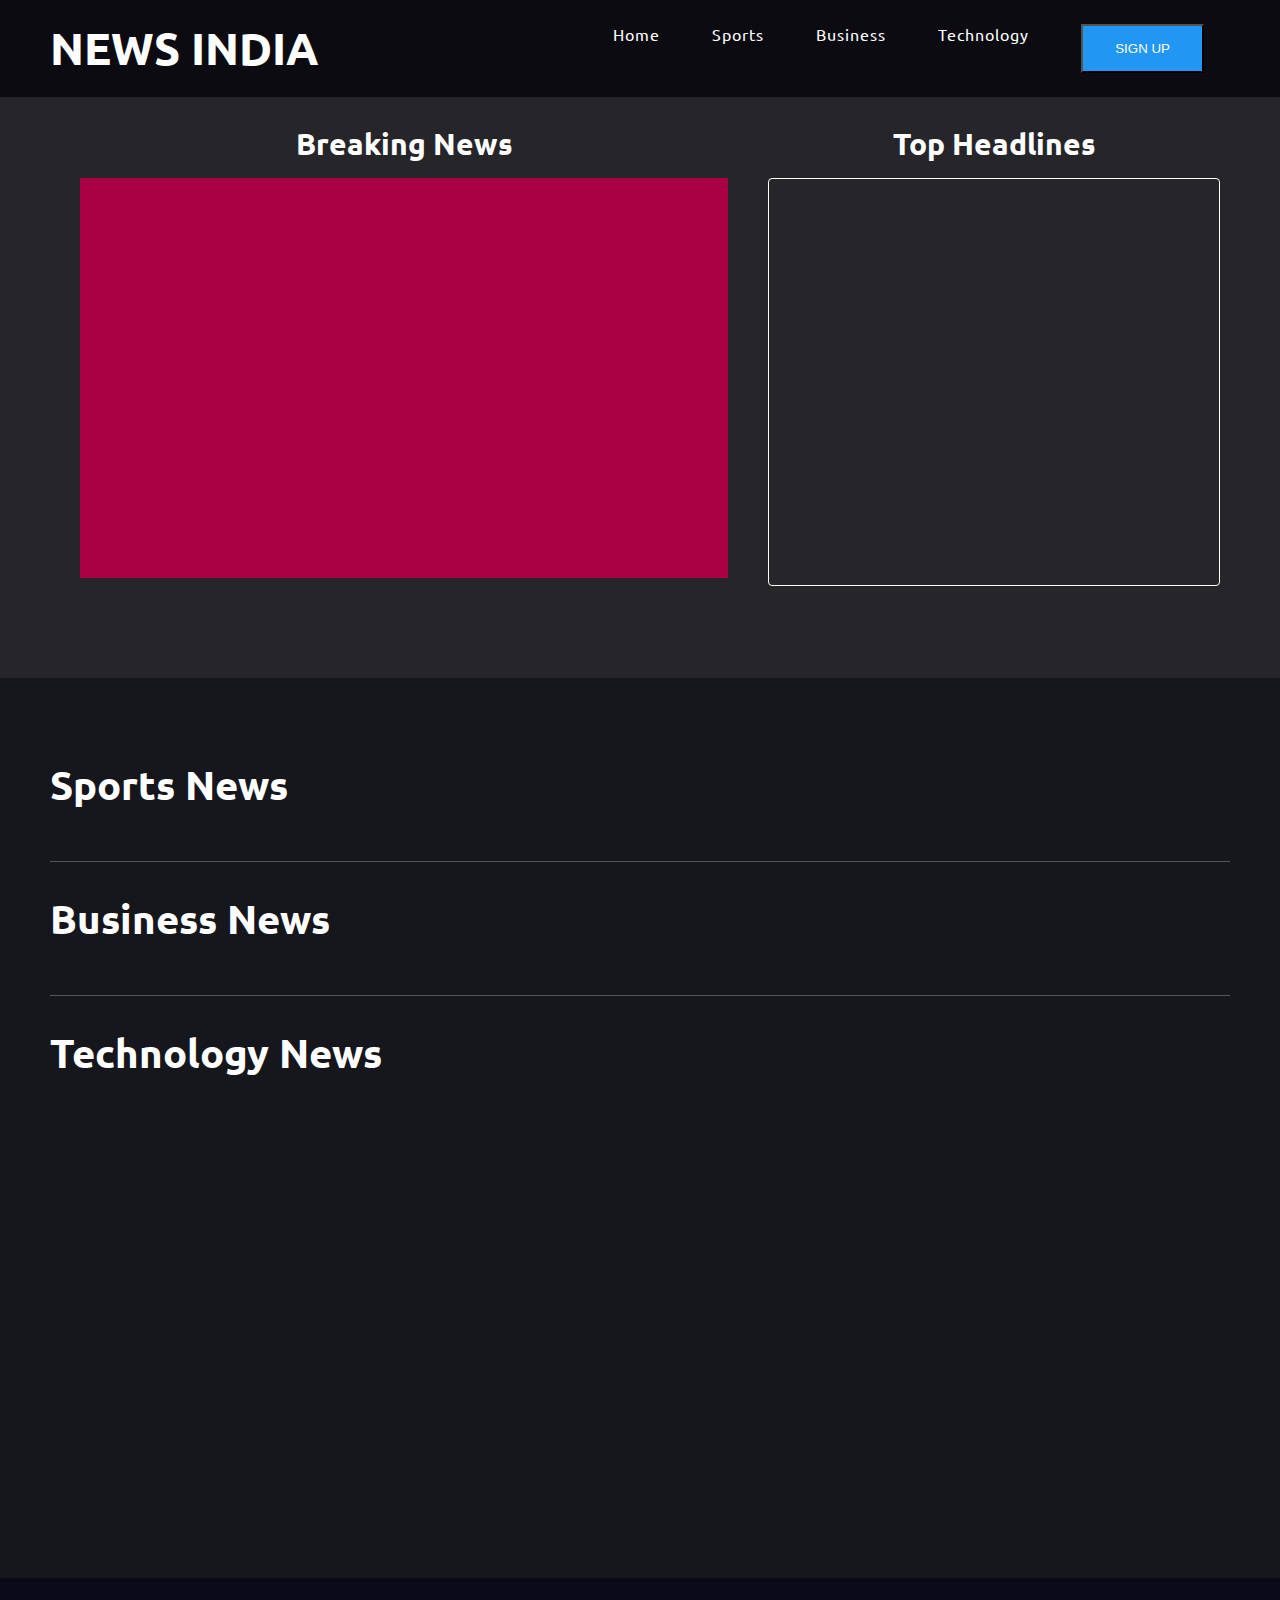
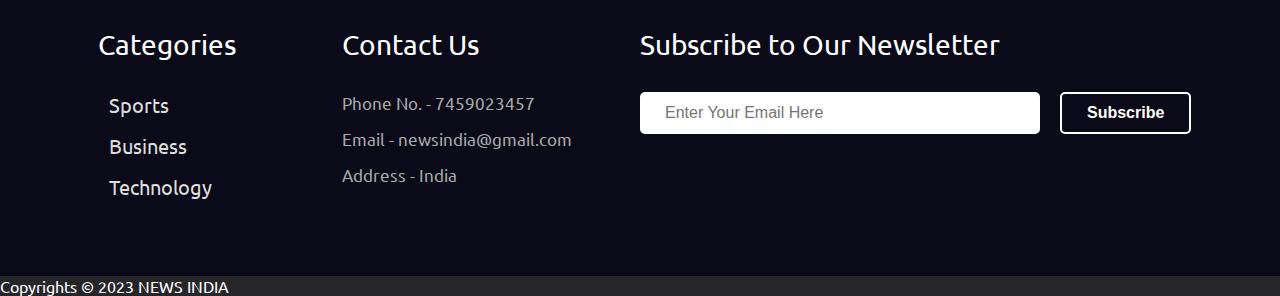
<file: index.html>
<!DOCTYPE html>
<html lang="en">
<head>
    <meta charset="UTF-8">
    <meta http-equiv="X-UA-Compatible" content="IE=edge">
    <meta name="viewport" content="width=device-width, initial-scale=1.0">
    <link rel="stylesheet" href="https://cdnjs.cloudflare.com/ajax/libs/font-awesome/6.2.0/css/all.css" integrity="sha512-HHsOC+h3najWR7OKiGZtfhFIEzg5VRIPde0kB0bG2QRidTQqf+sbfcxCTB16AcFB93xMjnBIKE29/MjdzXE+qw==" crossorigin="anonymous" referrerpolicy="no-referrer" />
    <link rel="stylesheet" href="style.css">
    <title>News Website</title>
    
</head>
<body>
    <div class="header">
        <div class="logo">
            NEWS INDIA
        </div>
        <nav>
            <ul>
                <li><a href="#">Home</a></li>
                <li><a href="#sportsNews">Sports</a></li>
                <li><a href="#businessNews">Business</a></li>
                <li><a href="#techNews">Technology</a></li>
                <li><button style="background-color:#2196F3; color:white; padding:15px 32px; text-align:center; " onclick="location.href='signup.html'"> SIGN UP</button></li>
            </ul>
            <div class="bar">
                <i class="open fa-solid fa-bars-staggered"></i>
                <i class="close fa-solid fa-xmark"></i>
            </div>
        </nav>
    </div>
    <div class="topHeadlines">
        <div class="left">
            <div class="title">
                <h2>Breaking News</h2>
            </div>
            <div class="img" id="breakingImg">
                
            </div>
            <div class="text" id="breakingNews">
                <div class="title">
                    
                </div>
                <div class="description">
                </div>
            </div>
        </div>
        <div class="right">
            <div class="title">
                <h2>Top Headlines</h2>
            </div>
            <div class="topNews">
    
            </div>

        </div>
    </div>
    <div class="page2">
        <div class="news" id="sportsNews">
            <div class="title">
                <h2>Sports News</h2>
            </div>
            <div class="newsBox">
            </div>
        </div>
        <div class="news" id="businessNews">
            <div class="title">
                <h2>Business News</h2>
            </div>
            <div class="newsBox">
            </div>
        </div>
        <div class="news" id="techNews">
            <div class="title">
                <h2>Technology News</h2>
            </div>
            <div class="newsBox">
            </div>
        </div>
    </div>

    <div class="footer">
        <div class="box">
            <div class="left">
                <div class="categories">
                    <p>Categories</p>
                    <div>
                        <p>Sports</p>
                    </div>
                    <div>
                        <p>Business</p>
                    </div>
                    <div>
                        <p>Technology</p>
                    </div>
                </div>
                <div class="contactUs">
                    <div class="contact">
                        <p>Contact Us</p>
                        <div>Phone No. - <span>7459023457</span></div>
                        <div>Email - <span>newsindia@gmail.com</span></div>
                        <div>Address - <span> India</span></div>
                    </div>
                    <div class="icon">
                        <i class="fa-brands fa-square-facebook"></i>
                        <i class="fa-brands fa-instagram"></i>
                        <i class="fa-brands fa-youtube"></i>
                    </div>
                </div>
            </div>
            <div class="right">
                <div class="newsletter">
                    <p>Subscribe to Our Newsletter</p>
                    <div class="email">
                        <input type="email" placeholder="Enter Your Email Here">
                        <button onclick="alert('subscription added')" >Subscribe </button>
                    </div>
                </div>
            </div>
        </div>
        </div>
        <div class="copyrights">
            Copyrights &copy; 2023 NEWS INDIA
        </div>
    </div>
     <script src="index2.js"></script>
</body>
</html>
</file>
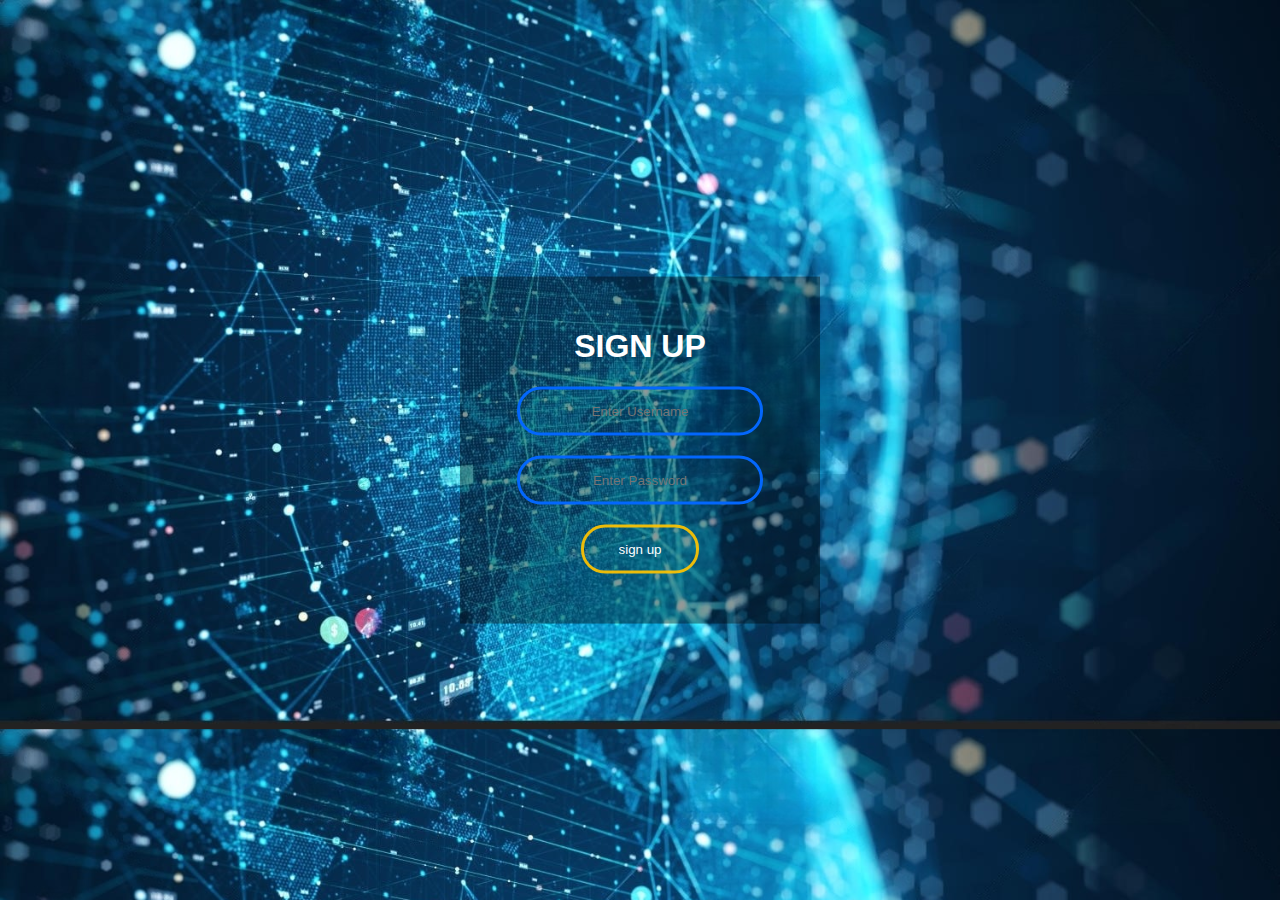
<file: signup.html>
<!DOCTYPE html>
<html lan="en" and dir="Itr">
<head>
    <meta charset="utf-8">
    <title>signup</title>
    <link rel="stylesheet" href="style2.css">
    <script src ="signup.js"> </script>



</head>
<body>
<form class="box" action="login.html" method="POST">

<h1>
    sign up
</h1>
<input type="text" name="" placeholder="Enter Username" id="username">
<input type="password" name="" placeholder="Enter Password" id="password">
<input type="submit" name="" value="sign up"  onclick="validate()">


</form>


</body>



</html>
</file>
<file: style.css>
@import url('https://fonts.googleapis.com/css2?family=Ubuntu:wght@400;500;700&display=swap');
*{
    margin: 0;
    padding: 0;
    box-sizing: border-box;
    scroll-behavior: smooth;
}
body{
    background-color: #25252a;
    font-family: 'Ubuntu', sans-serif;
    width: 100%;
    min-height: 100vh;
    color: #fff;
    overflow-y: overlay;
}

::-webkit-scrollbar{
    width: 8px;
}
::-webkit-scrollbar-track{
    background-color: transparent;
}
::-webkit-scrollbar-thumb{
    background-color: #999;
    border-radius: 100px;
}
.topHeadlines .right .topNews::-webkit-scrollbar{
    width: 6px;
}
.topHeadlines .right .topNews::-webkit-scrollbar-thumb{
    background-color: #777;
}


.header{
    position: fixed;
    display: flex;
    justify-content: space-between;
    align-items: center;
    width: 100%;
    padding: 20px 50px;
    background-color: #0b0b11;
    transition: 0.3s;
}
.header.sticky{
    padding-block: 10px;
    box-shadow: inset 0 -1.5px 3px rgba(255,255,255,0.3);
}
.logo{
    font-size: 45px;
    font-weight: 700;
    cursor: pointer;
}
nav ul{
    display: flex;
}
nav div.bar{
    display: none;
    position: absolute;
    right: 80px;
    margin-top: -10px;
    font-size: 25px;
    cursor: pointer;
}
nav div.bar.active .open{
    display: none;
}
nav div.bar .close{
    display: none;
}
nav div.bar.active .close{
    display: initial;
}

nav ul li{
    list-style: none;
    margin: 0 15px;
    padding: 0 10px;
    border-left: 1px solid #fff0;
    border-right: 1px solid #fff0;
    transition: 0.3s;
}
nav ul li:hover{
    border-left: 1px solid #fff;
    border-right: 1px solid #fff;
}
nav ul li a{
    text-decoration: none;
    color: #fff;
    letter-spacing: 1px;
}
.topHeadlines{
    padding: 100px 50px 50px;
    width: 100%;
    display: grid;
    grid-template-columns: 1.5fr 1fr;
}
.topHeadlines .left{
    padding: 10px 30px;
}
.topHeadlines .left > .title{
    font-size: 20px;
    padding: 15px;
    text-align: center;
}
.topHeadlines .left .img{
    width: 100%;
    height: 400px;
    background-color: #a04;
}
.topHeadlines .left .img img{
    width: 100%;
    height: 100%;
}
.topHeadlines .left .text{
    padding: 20px 15px 10px;
}
.topHeadlines .left .text .title a{
    text-decoration: none;
}
.topHeadlines .left .text .title a h2{
    font-size: 20px;
    color: #fff;
    letter-spacing: 1px;
    display: inline;
    cursor: pointer;
}
.topHeadlines .left .text .title a h2:hover{
    text-decoration: underline;
}
.topHeadlines .left .text .description{
    font-size: 15px;
    margin-top: 10px;
    color: #aaa;
    letter-spacing: 1px;
}
.topHeadlines .right{
    padding: 10px;
    width: 1005;
    height: 500px;
}
.topHeadlines .right > .title{
    font-size: 20px;
    padding: 15px;
    text-align: center;
}
.topHeadlines .right .topNews{
    padding: 7px;
    height: 85%;
    border: 1px solid #fff;
    border-radius: 4px;
    overflow-y: scroll;
}
.topHeadlines .right .topNews .news{
    display: grid;
    grid-template-columns: auto auto;
    align-items: center;
    margin-bottom: 20px;
}
.topHeadlines .right .topNews .news .img{
    width: 170px;
    height: 100%;
    max-height: 120px;
    min-height: 90px;
    background-color: #a04;
}
.topHeadlines .right .topNews .news .img img{
    width: 100%;
    height: 100%;
}
.topHeadlines .right .topNews .news .text{
    margin-inline: 10px;
    display: flex;
    align-items: center;
}
.topHeadlines .right .topNews .news .text .title a{
    text-decoration: none;
}
.topHeadlines .right .topNews .news .text .title a p{
    color: #fff;
    display: inline;
}
.topHeadlines .right .topNews .news .text .title a p:hover{
    text-decoration: underline;
}
.page2{
    width: 100%;
    background-color: #16161d;
    min-height: 100vh;
    padding: 50px;
}
.page2 .news{
    padding: 30px 0;
    border-bottom: 1px solid #555;
}
.page2 .news:last-child{
    padding: 30px 0;
    border-bottom: none;
}
.page2 .news > .title h2{
    font-size: 40px;
    cursor: pointer;
    display: inline;
}
.page2 .news > .title h2:hover{
    text-decoration: underline;
}
.page2 .news .newsBox{
    width: 100%;
    margin-top: 20px;
    display: flex;
    flex-wrap: wrap;
}
.page2 .news .newsBox .newsCard{
    width: calc(100% / 5 - 20px); /*20px is the margin given to each card*/
    margin: 10px;
}
.page2 .news .newsBox .newsCard .img{
    width: 100%;
    height: 150px;
    background-color: #a04;
    border-radius: 5px;
}
.page2 .news .newsBox .newsCard .img img{
    width: 100%;
    height: 100%;
    border-radius: 5px;
}
.page2 .news .newsBox .newsCard .text{
    padding: 10px;
}
.page2 .news .newsBox .newsCard .text .title a{
    text-decoration: none;
}
.page2 .news .newsBox .newsCard .text .title a p{
    font-size: 15px;
    color: #fff;
    display: inline;
    cursor: pointer;
}
.page2 .news .newsBox .newsCard .title a p:hover{
    text-decoration: underline;
}

.footer{
    width: 100%;
    padding: 50px 50px 0px;
    background-color: #0a0a18;
    min-height: 200px;
}
.footer .box{
    width: 100%;
    height: 100%;
    display: grid;
    grid-template-columns: 1fr 1fr;
    justify-content: space-around;
}
.footer .box .left{
    display: flex;
    justify-content: space-around;
    padding-right: 20px;
}
.footer .box .left .categories > p {
    font-size: 28px;
    margin-bottom: 30px;
}
.footer .box .left .categories div{
    margin-bottom: 15px;
    width: max-content;
}
.footer .box .left .categories div p{
    font-size: 20px;
    color: #ddd;
    cursor: pointer;
    padding: 0 10px;
    border-left: 1px solid #fff0;
    border-right: 1px solid #fff0;
    transition: 0.3s;
}
.footer .box .left .categories div p:hover{
    color: #fff;
    border-left: 1px solid #fff;
    border-right: 1px solid #fff;
}
.footer .contact{
    margin-left: 10px;
}
.footer .contact p{
    font-size: 28px;
    margin-bottom: 30px;
}
.footer .contact div{
    font-size: 17px;
    margin-bottom: 15px;
    color: #aaa;
}
.footer .icon{
    margin-top: 20px;
    padding: 20px;
}
.footer .icon i{
    font-size: 25px;
    margin-right: 20px;
    color: #aaa;
    cursor: pointer;
    transition: 0.3s;
}
.footer .icon i:hover{
    color: #fff;
    transform: scale(1.2);
}
.footer .newsletter p{
    font-size: 28px;
    margin-bottom: 30px;
}
.footer .newsletter .email{
    display: flex;
}
.footer .newsletter .email input{
    width: 400px;
    padding: 12px 25px;
    border-radius: 5px;
    border: none;
    outline: none;
    font-size: 16px;
    margin-right: 20px;
}
.footer .newsletter .email button{
    padding: 10px 25px;
    font-size: 16px;
    font-weight: 600;
    background-color: transparent;
    border-color: #fff;
    border-style: solid;
    color: #fff;
    border-radius: 5px;
    cursor: pointer;
    transition: 0.3s;
}
.footer .newsletter .email button:hover{
    color: #0a0a18;
    background-color: #fff;
}
.footer .copyrights{
    font-size: 18px;
    text-align: center;
    padding: 20px;
    letter-spacing: 1px;
}

@media (max-width:1024px) {
    .topHeadlines .right .topNews .news .img {
        width: 150px;
    }
    .topHeadlines .right .topNews .news .text .title a p {
        font-size: 14px;
    }
    .page2 .news .newsBox .newsCard .img {
        height: 120px;
    }
    .page2 .news .newsBox .newsCard .text {
        padding: 5px;
    }
    .page2 .news .newsBox .newsCard .text .title a p {
        font-size: 14px;
    }
    .footer .box .left .categories > p {
        font-size: 25px;
    }
    .footer .contact p {
        font-size: 25px;
    }
    .footer .newsletter p {
        font-size: 25px;
    }
    .footer .newsletter .email input {
        width: 300px;
    }
    .footer .newsletter .email button {
        padding: 10px 20px;
        font-size: 14px;
    }
    .footer .box .left .categories div p {
        font-size: 18px;
    }
    .footer .contact div {
        font-size: 15px;
    }
}
@media (max-width:768px) {
    nav div.bar{
        display: block;
    }
    nav ul {
        opacity: 0;
        position: absolute;
        background-color: #0b0b11;
        flex-direction: column;
        right: 0px;
        padding: 30px 30px 10px;
        text-align: center;
        pointer-events: none;
        border-radius: 10px;
    }
    nav ul.activeMenu {
        opacity: 1;
        pointer-events: all;
    }
    nav ul li{
        margin: 10px 0;
    }
    .topHeadlines {
        display: block;
    }
    .topHeadlines .right .topNews .news .img {
        width: 220px;
    }
    .topHeadlines .right .topNews .news .text .title a p {
        font-size: 18px;
    }
    .page2 .news .newsBox .newsCard {
        width: calc(100% / 3 - 20px);
    }
    .footer .box {
        grid-template-columns: none;
    }
    .footer .box .right{
        grid-row-start: 1;
        margin-bottom: 40px;
    }
    .footer .newsletter .email input {
        width: 400px;
    }
    .footer .box .left {
        justify-content: space-between;
    }
}
@media (max-width:600px) {
    .logo {
        font-size: 35px;
    }
    .topHeadlines .left {
        padding: 10px 0px;
    }
    .topHeadlines .right .topNews .news .img {
        width: 150px;
    }
    .topHeadlines .right .topNews .news .text .title a p {
        font-size: 14px;
    }
    .page2 .news .newsBox .newsCard {
        width: calc(100% / 2 - 20px);
    }
    .footer .newsletter .email input {
        width: 300px;
        font-size: 14px;
    }
    .footer .newsletter .email button {
        padding: 8px 15px;
        font-size: 14px;
    }
    .footer .newsletter p {
        font-size: 22px;
    }
    .footer .box .left .categories > p {
        font-size: 22px;
    }
    .footer .contact p {
        font-size: 22px;
    }
    .footer .copyrights {
        font-size: 14px;
    }
}
@media (max-width:425px) {
    nav div.bar {
        right: 50px;
    }
    nav ul {
        padding: 30px 10px 10px;
    }
    nav ul li {
        margin: 5px 0px;
    }
    nav ul li a {
        font-size: 14px;
    }
    .topHeadlines {
        padding: 100px 20px 50px;
    }
    .page2 {
        padding: 50px 20px;
    }
    .page2 .news .newsBox .newsCard {
        width: 100%;
        display: grid;
    }
    .page2 .news > .title h2 {
        font-size: 30px;
    }
    .page2 .news .newsBox .newsCard .img{
        height: 100%;
        min-height: 150px;
    }
    .page2 .news .newsBox .newsCard .text .title a p {
        font-size: 16px;
    }
    .footer .newsletter .email {
        display: block;
    }
    .footer .newsletter .email button {
        margin-top: 15px;
    }
    
}
</file>
<file: style2.css>
body{
    margin:0;
    padding:0;
    font-family: sans-serif;
    background: url(newsback-transformed.jpeg);
    background-size: cover;
}

.box{
  width:300px;
  padding:30px;
  position: absolute;
  top:50%;
  left:50%;
  transform: translate(-50%,-50%);
  background:rgba(0,0,0,0.4);
  text-align:center;

}
.box h1
{
    color: white;
    text-transform: uppercase;
    font-weight: 700;
}
.box input[type="text"],.box input[type="password"]
{
border: 0;
background: none;
display: block;
margin: 20px auto;
text-align: center;
border:3px solid #0367fd;
padding:14px 10px;
width:220px;
outline: none;
color: white;
border-radius: 24px;
transition:0.25px;
}

.box input[type="text"]:focus,.box input[type="password"]:focus{

width:270px;
border-color: #ffc400ec;

}
.box input[type="submit"]{


    border: 0;
background: none;
display: block;
margin: 20px auto;
text-align: center;
border:3px solid #ffc400ec;
padding:14px 35px;
outline: none;
color: white;
border-radius: 24px;
transition:0.25px;
cursor:pointer;
    
}
.box input[type="submit"]:hover{
    background: #ffc400ec;
}
</file>
